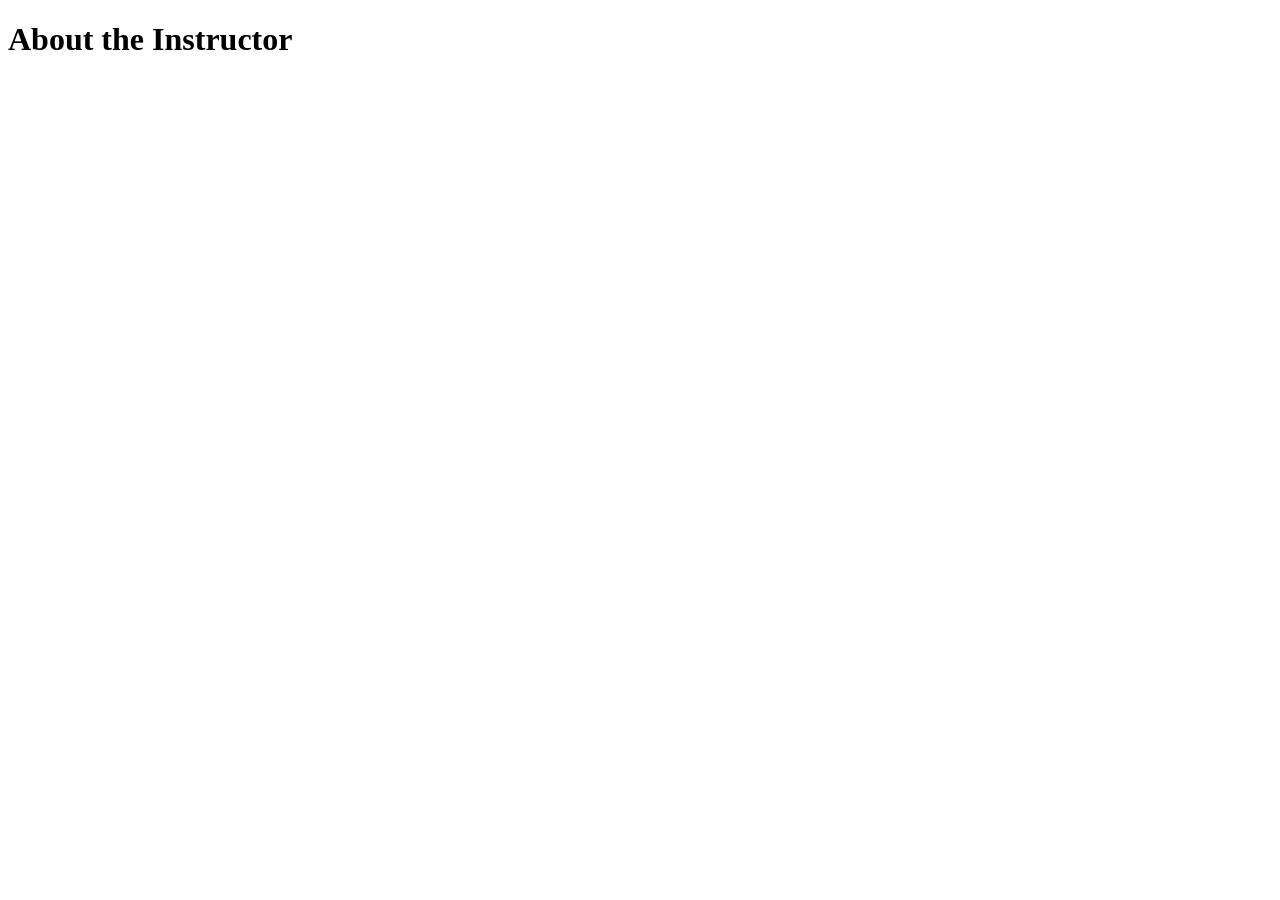
<file: about-the-instructor.html>
<!DOCTYPE html>
<html lang="en">

<head>

    <title> About the Instructor </title>
    <meta charset="UTF-8">
    <meta name="viewport" content="width=device-width, initial-scale=1.0">
    <meta name="description" content="Robert Tindall">
    <meta name="keywords" content="student, content creator, educator">
    <meta name="author" content="Robert Tindall">
    
</head>

<body>
    <h1> About the Instructor</h1>

    <p></p>

    <p></p>

    <p></p>

    <p></p>

    <p></p>

    <p></p>

    <p></p>


</body>

</html>
</file>
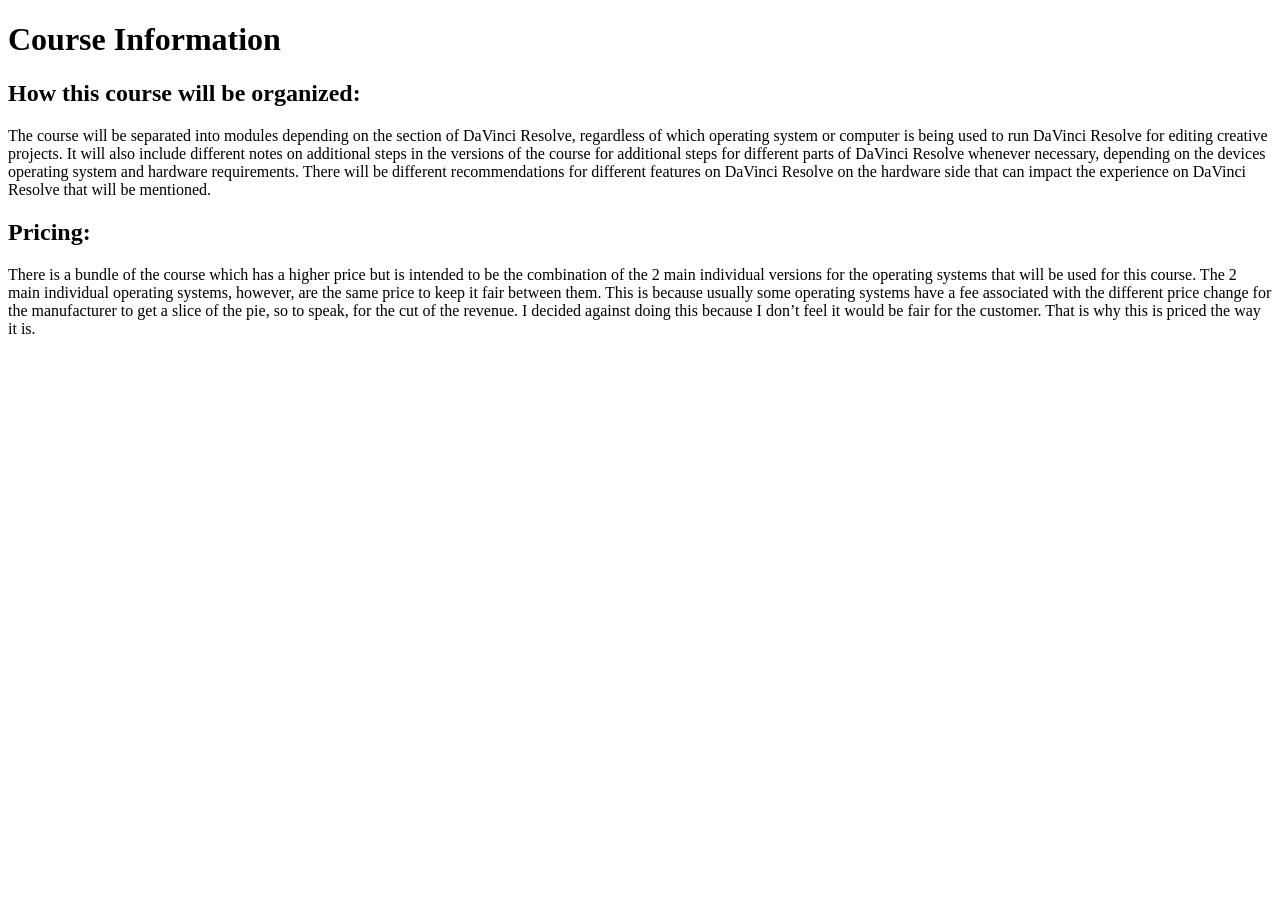
<file: course-information.html>
<!DOCTYPE html>
<html>

<head>

    <title> Course Information </title>
    <meta charset="UTF-8">
    <meta name="viewport" content="width=device-width, initial-scale=1.0">
    <meta name="description" content="Robert Tindall">
    <meta name="keywords" content="student, content creator, educator">
    <meta name="author" content="Robert Tindall">
    
</head>

<body>
    <p> <h1> Course Information </h1> </p>
    <p> </p>
    <h2> How this course will be organized:</h2>

    The course will be separated into modules depending on the section of DaVinci Resolve, regardless of which operating
    system or computer is being used to run DaVinci Resolve for editing creative projects. It will also include
    different notes on additional steps in the versions of the course for additional steps for different parts of
    DaVinci Resolve whenever necessary, depending on the devices operating system and hardware requirements. There will
    be different recommendations for different features on DaVinci Resolve on the hardware side that can impact the
    experience on DaVinci Resolve that will be mentioned.



    <p></p>
    <h2> Pricing:</h2>


    There is a bundle of the course which has a higher price but is intended to be the combination of the 2 main
    individual versions for the operating systems that will be used for this course. The 2 main individual operating
    systems, however, are the same price to keep it fair between them. This is because usually some operating systems
    have a fee associated with the different price change for the manufacturer to get a slice of the pie, so to speak,
    for the cut of the revenue. I decided against doing this because I don’t feel it would be fair for the customer.
    That is why this is priced the way it is.

</body>

</html>
</file>
